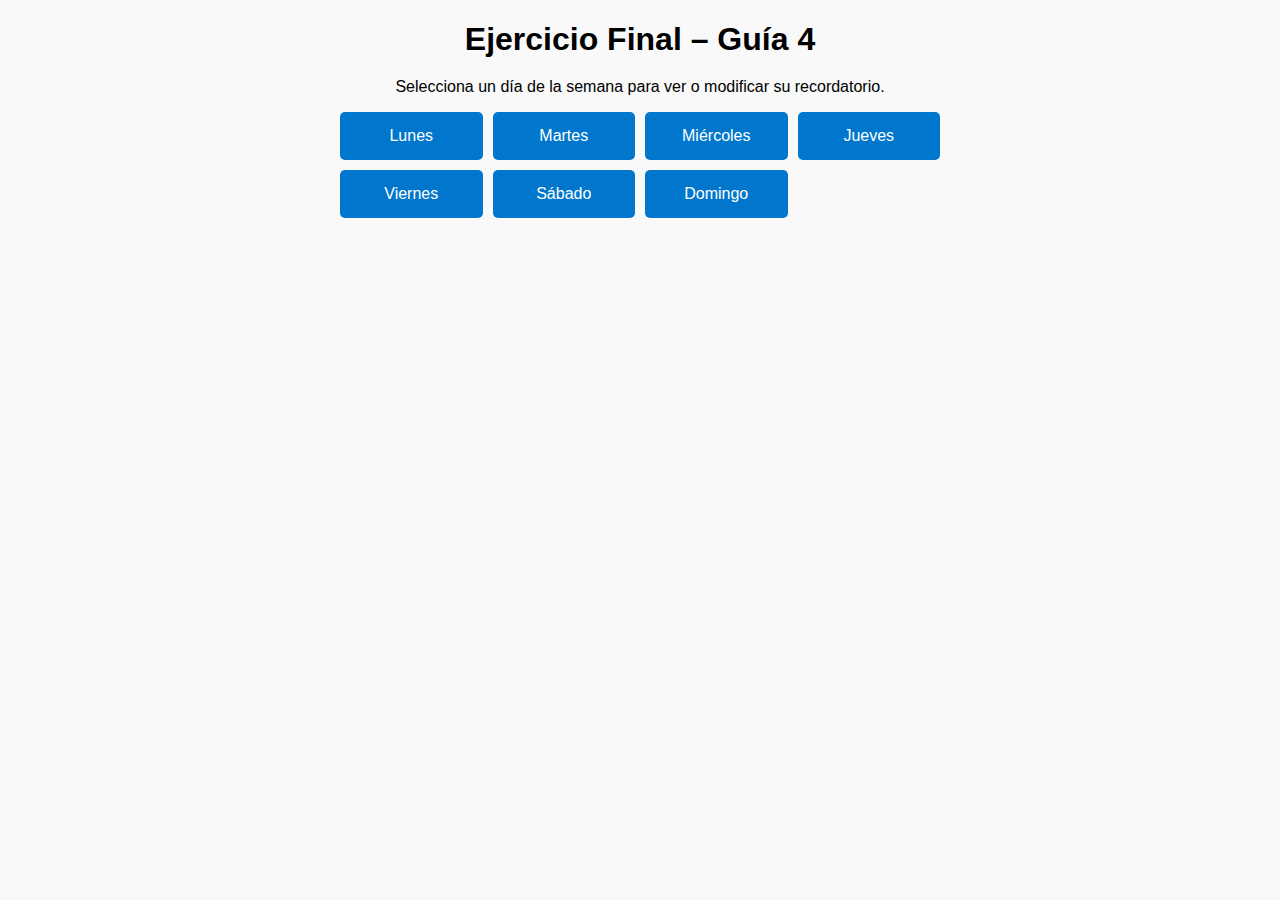
<file: 00026724_practica4_sección1/Ejercicio final/index.html>
<!DOCTYPE html>
<html lang="es">
<head>
  <meta charset="UTF-8">
  <meta name="viewport" content="width=device-width, initial-scale=1.0">
  <title>Ejercicio Final – Guía 4</title>
  <link rel="stylesheet" href="styles.css">
</head>
<body>
  <h1>Ejercicio Final – Guía 4</h1>

    <p>Selecciona un día de la semana para ver o modificar su recordatorio.</p>

  <main class="grid-dias">
    <button onclick="mostrarRecordatorio('lunes')">Lunes</button>
    <button onclick="mostrarRecordatorio('martes')">Martes</button>
    <button onclick="mostrarRecordatorio('miércoles')">Miércoles</button>
    <button onclick="mostrarRecordatorio('jueves')">Jueves</button>
    <button onclick="mostrarRecordatorio('viernes')">Viernes</button>
    <button onclick="mostrarRecordatorio('sábado')">Sábado</button>
    <button onclick="mostrarRecordatorio('domingo')">Domingo</button>
  </main>

  <section id="seccion-resultado" class="oculto">
    <h2 id="dia-seleccionado"></h2>
    <p id="recordatorio"></p>

    <label for="nuevo">Modificar recordatorio:</label>
    <input type="text" id="nuevo" placeholder="Escribe un nuevo recordatorio...">
    <button onclick="modificarRecordatorio()">Guardar cambio</button>
  </section>

  <script src="script.js"></script>
</body>
</html>
</file>
<file: 00026724_practica4_sección1/Ejercicio final/styles.css>
body {
  font-family: Arial, sans-serif;
  margin: 20px;
  background: #f9f9f9;
  text-align: center;
}

h1 {
  margin-bottom: 20px;
}

.grid-dias {
  display: grid;
  grid-template-columns: repeat(4, 1fr);
  gap: 10px;
  max-width: 600px;
  margin: auto;
}

.grid-dias button {
  padding: 15px;
  font-size: 1rem;
  background: #0077cc;
  color: #fff;
  border: none;
  border-radius: 5px;
  cursor: pointer;
}

.grid-dias button:hover {
  background: #005fa3;
}

#seccion-resultado {
  margin-top: 30px;
  padding: 20px;
  border: 1px solid #ddd;
  background: #fff;
  max-width: 500px;
  margin-left: auto;
  margin-right: auto;
  border-radius: 6px;
}

#nuevo {
  width: 90%;
  padding: 10px;
  margin: 10px 0;
}

.oculto {
  display: none;
}
</file>
